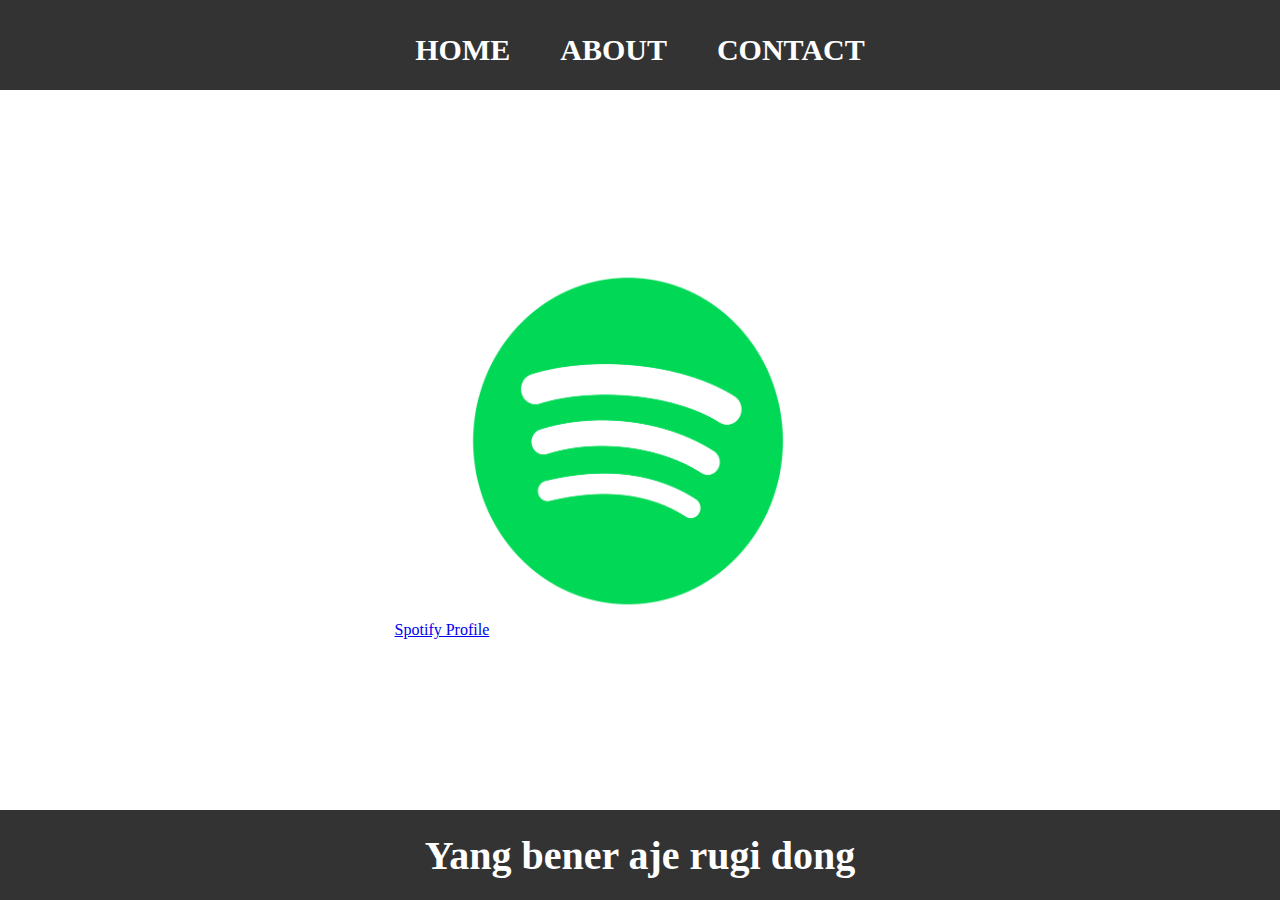
<file: index.html>
<html>
    <head>
      <title>WEB BETA TESTING</title>
      <link rel="stylesheet" href="style.css" />
    </head>
    <body>
      <div class="container-doang">
      <!-- NAVIGATION BAR-->
      <div class="navbar-container">
        <ul class="ul-navbar">
          <li class="li-navbar">
            <a href="#" class="a-navbar">HOME</a>
          </li>
          <li class="li-navbar">
            <a href="about.html" class="a-navbar">ABOUT</a>
          </li>
          <li class="li-navbar">
            <a href="contact.html" class="a-navbar">CONTACT</a>
          </li>
        </ul>
      </div>
      <!-- NAVIGATION BAR SELESAI -->

      <!-- CONTENT 1 -->
      <div class="container-content">
        <a href="https://open.spotify.com/user/31soyqcsm3u42vky7xjxuhnpfk2e?si=0h4MNeRQS8K_ff-ESkapoQ" class:"a-content">
          <img src="spotify.png" class="img-content"/>
          <p>Spotify Profile</p>
        </a>
        
      </div>
      <!-- CONTENT 1 END -->

      <!-- FOOTER -->
      <div class="container-footer">
        <h1 class="h1-footer">Yang bener aje rugi dong </h1>
      </div>
      <!-- FOOTER END -->
    </div>
    </body>
</html>
</file>
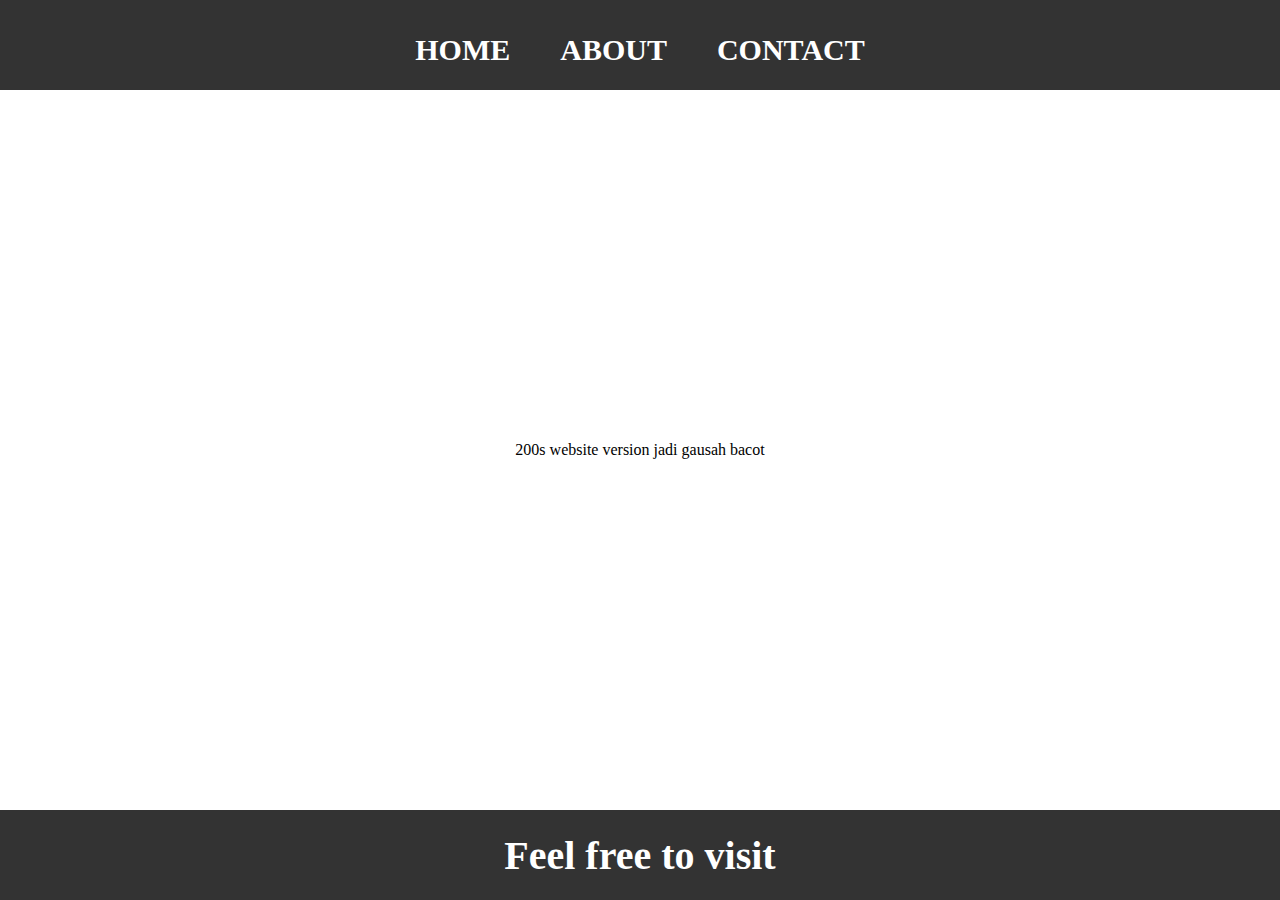
<file: about.html>
<html>
    <head>
      <title>WEB BETA TESTING</title>
      <link rel="stylesheet" href="style.css" />
    </head>
    <body>
      <div class="container-doang">
      <!-- NAVIGATION BAR-->
      <div class="navbar-container">
        <ul class="ul-navbar">
          <li class="li-navbar">
            <a href="index.html" class="a-navbar">HOME</a>
          </li>
          <li class="li-navbar">
            <a href="about.html" class="a-navbar">ABOUT</a>
          </li>
          <li class="li-navbar">
            <a href="contact.html" class="a-navbar">CONTACT</a>
          </li>
        </ul>
      </div>
      <!-- NAVIGATION BAR SELESAI -->

      <!-- CONTENT 1 -->
      <div class="container-content">
        <a href="https://instagram.com/hefrizalf" class:"a-content"></a>
          <p>200s website version jadi gausah bacot</p>
        </a>
        <!-- CONTENT 1 END -->
        
      </div>
      

      <!-- FOOTER -->
      <div class="container-footer">
        <h1 class="h1-footer">Feel free to visit</h1>
      </div>
      <!-- FOOTER END -->
    </div>
    </body>
</html>
</file>
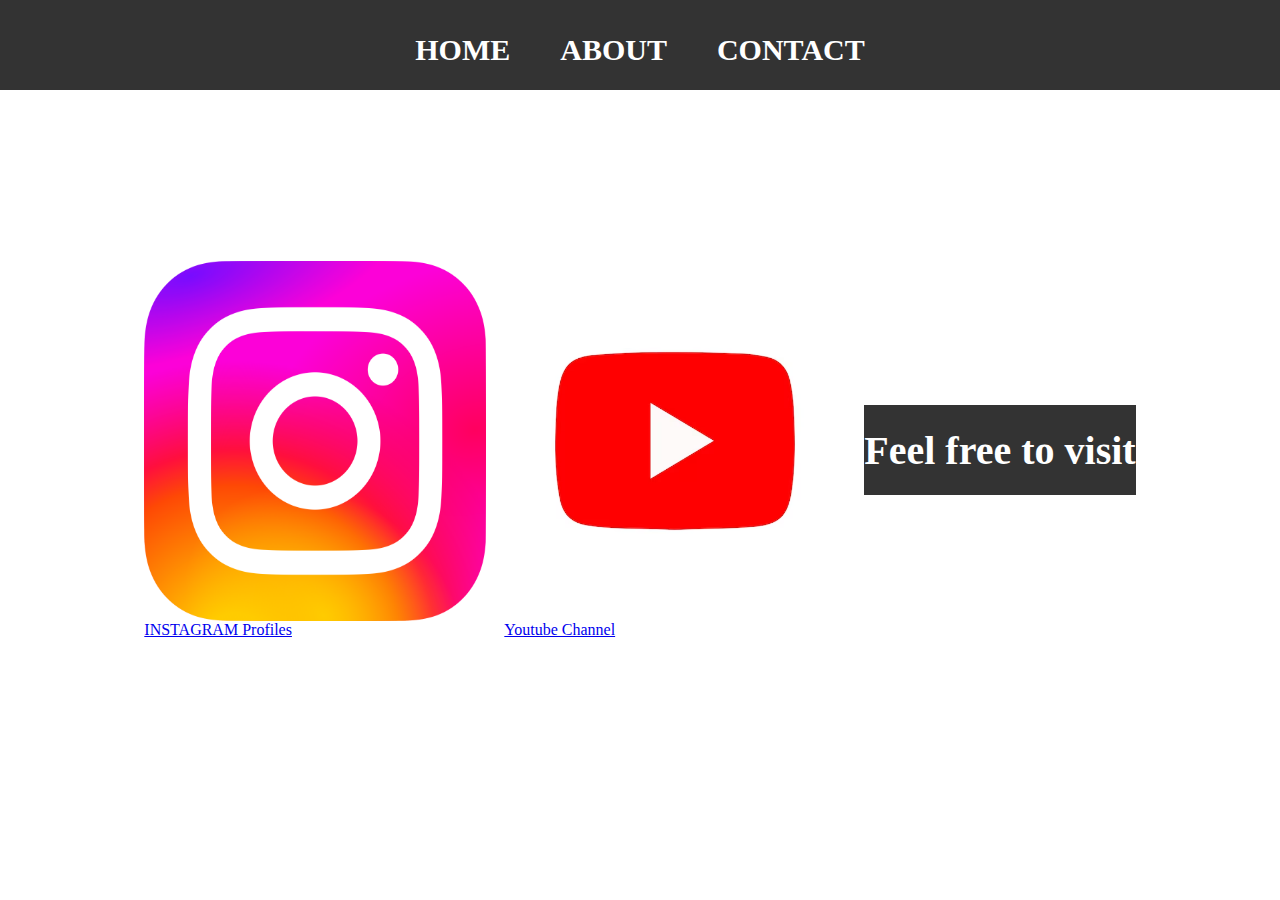
<file: contact.html>
<html>
    <head>
      <title>WEB BETA TESTING</title>
      <link rel="stylesheet" href="style.css" />
    </head>
    <body>
      <div class="container-doang">
      <!-- NAVIGATION BAR-->
      <div class="navbar-container">
        <ul class="ul-navbar">
          <li class="li-navbar">
            <a href="index.html" class="a-navbar">HOME</a>
          </li>
          <li class="li-navbar">
            <a href="about.html" class="a-navbar">ABOUT</a>
          </li>
          <li class="li-navbar">
            <a href="contact.html" class="a-navbar">CONTACT</a>
          </li>
        </ul>
      </div>
      <!-- NAVIGATION BAR SELESAI -->

      <!-- CONTENT 1 -->
      <div class="container-content">
        <a href="https://instagram.com/hefrizalf" class:"a-content">
          <img src="instagram.png" class="img-content"/>
          <p>INSTAGRAM Profiles</p>
        </a>
        <!-- CONTENT 1 END -->

        <!-- CONTENT 2 -->
      <div class="container-content">
        <a href="https://www.youtube.com/channel/UCbGn2AwVog4KxZs-YFi7FFw" class:"a-content">
          <img src="youtube.png" class="img-content"/>
          <p>Youtube Channel</p>
        </a>
        <!-- CONTENT 2 END -->
        
      </div>
      

      <!-- FOOTER -->
      <div class="container-footer">
        <h1 class="h1-footer">Feel free to visit</h1>
      </div>
      <!-- FOOTER END -->
    </div>
    </body>
</html>
</file>
<file: style.css>
*,
html {
    margin: 0;
    padding: 0;
}

.container-doang {}

.navbar-container {
    background-color: #333;
    width: 100%;
    height: 10vh;
}

.ul-navbar {
    display: flex;
    height: 100px;
    justify-content: center;
    align-items: center;
}

.li-navbar {
    list-style-type: none;
    padding: 20px;
    margin: 5px;
    color: white;
    font-size: 30px;
}

.li-navbar:hover {
    background-color: gray;
    transition: .5s ease-in-out;
    transition-delay: .2s;
    border-radius: 25px;
}

.a-navbar {
    color:white;
    text-decoration:none;
    font-weight: 800;
}

.container-content {
    background-color: white;
    display: flex;
    justify-content: center;
    align-items: center;
    height: 80vh;
}

.a-content {
    background-color: black;
    color: black;
    text-decoration: none;
    font-size: 30px;
    width: 720px
    height: 480px
    display: flex;
    flex-direction: column;
    justify-content: space-evenly;
    align-items: center;
    border-radius: 80px
    box-shadow: 10px 10px 5px 0px rgba(0,0,0,0.75);
    -webkit-box-shadow: 10px 10px 5px 0px rgba(0,0,0,0.75);
    -moz-box-shadow: 10px 10px 5px 0px rgba(0,0,0,0.75);
}

.img-content {
    width: 95%;
    height: 50%;
}

.container-footer {
  height: 10vh;
  background-color:#333;
  display: flex;
  justify-content: center;
  align-items: center;
}

.h1-footer {
 font-size: 40px;
 color: white;
}
</file>
